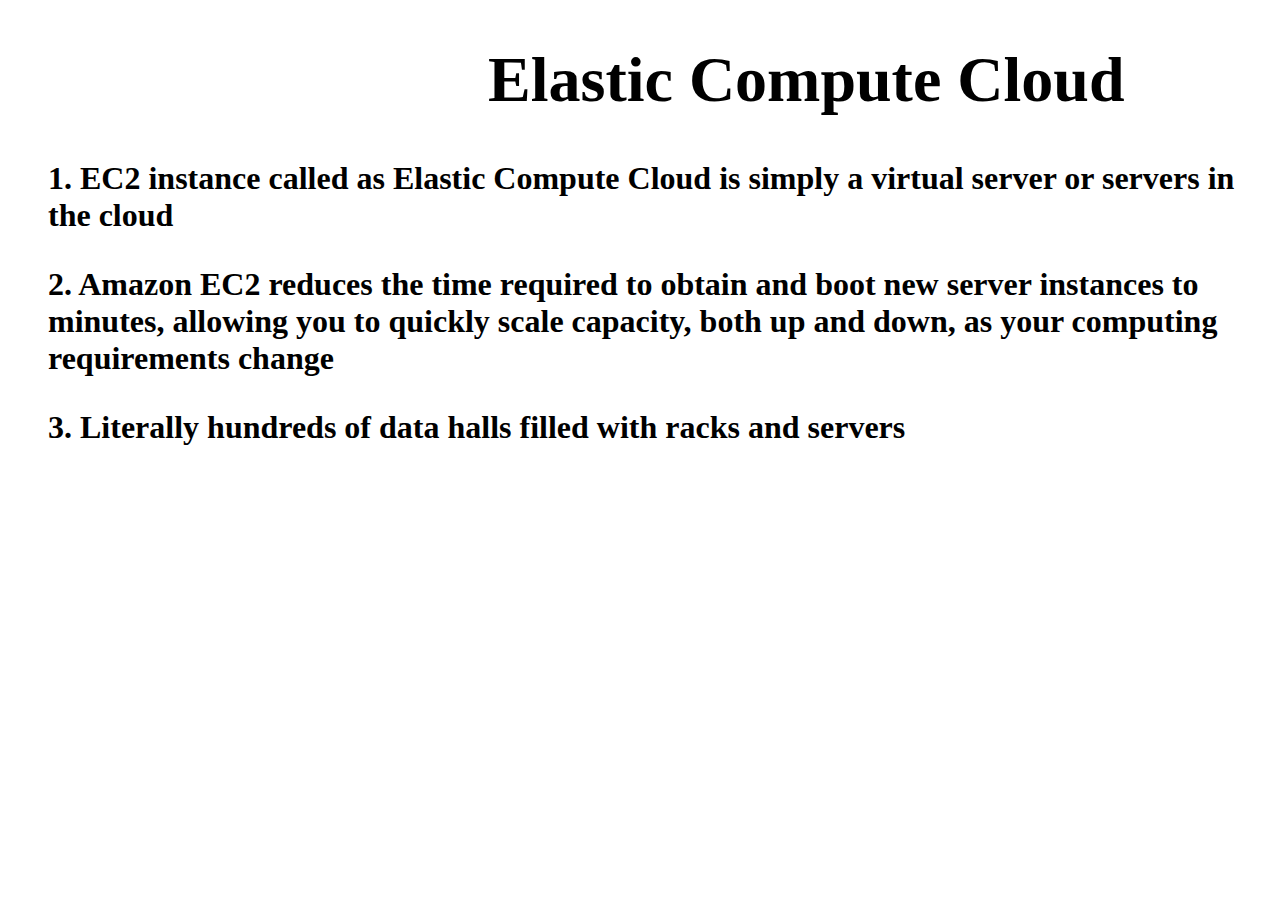
<file: Notebook.html>
<!DOCTYPE html>
<html lang="en">
    <meta charset="UTF-8">
    <title>
        My Notebook
    </title>
    <body>
        <h1>
            <ul>
                <ul>
                       <ul>
                        <ul>
                            <ul>
                                <ul>
                                    <ul>
                                        <ul>
                                            <ul>
                                                <ul>
                                                    <ul>
                                                        <ul>
                                                            <h1>Elastic Compute Cloud</h1> 
                                                        </ul>
                                                   </ul>
                                                </ul>
                                            </ul>
                                        </ul>
                                    </ul>
                                </ul>
                            </ul>  
                        </ul>
                       </ul> 
                </ul>
            </ul>
            <ul><p>1. EC2 instance called as Elastic Compute Cloud is simply a virtual server or servers in the cloud</p>
                <p>2.	Amazon EC2 reduces the time required to obtain and boot new server instances to minutes, allowing 
                    you to quickly scale capacity, both up and down, as your computing requirements change</p>
                <p>3. Literally hundreds of data halls filled with racks and servers</p>
            </ul>
        </h1>
    </body>
</html>
</file>
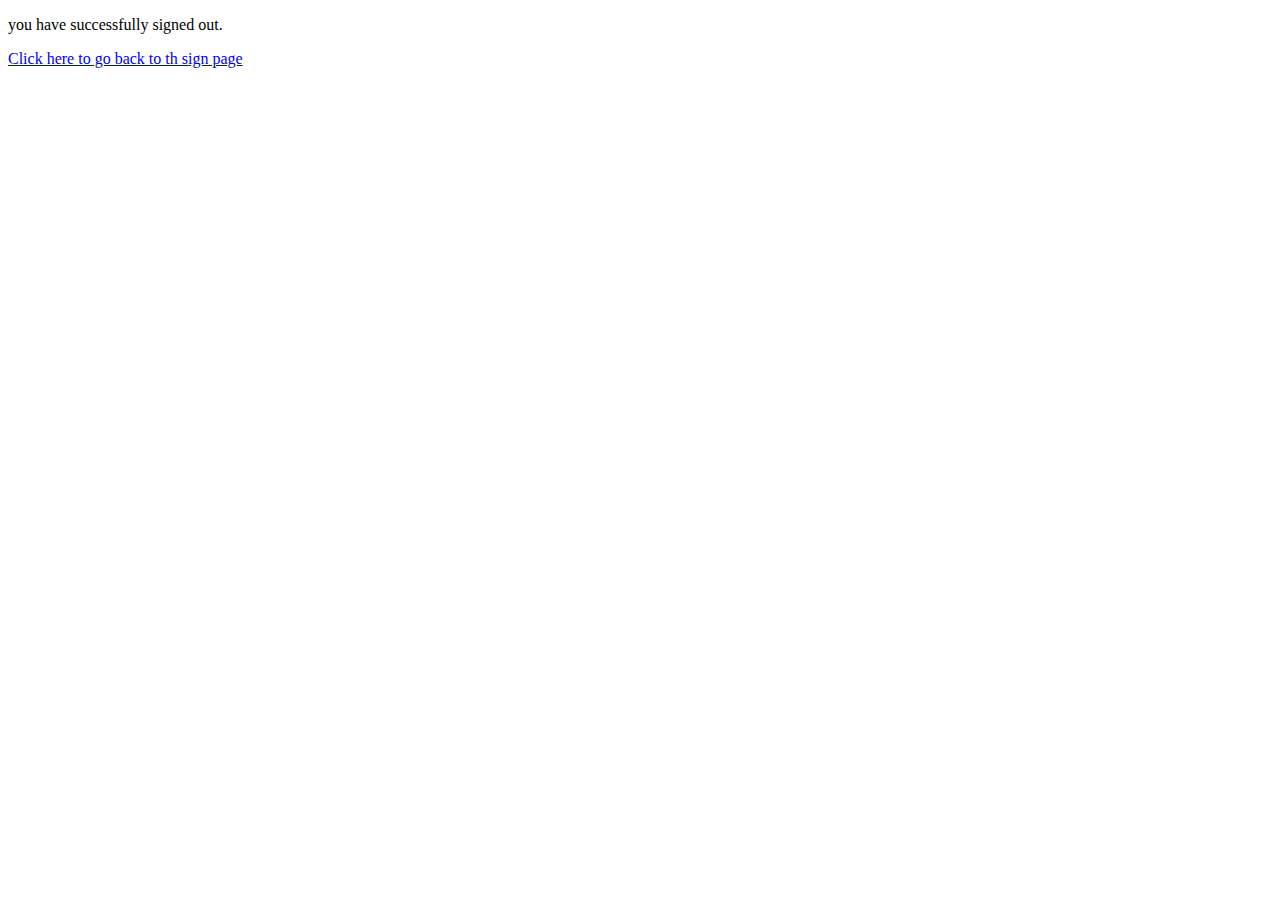
<file: Notebook_Logout.html>
<!DOCTYPE html>
<meta charset = UTF-8>
<html>
    <title>
        Logout
    </title>
    <body>
        <p>you have successfully signed out. </p>
        <a href = "file:///Users/janimallijawaharlal/Documents/HTMLProjects/Notebook.html">Click here to go back to th sign page</a>  
    </body>
</html>
</file>
